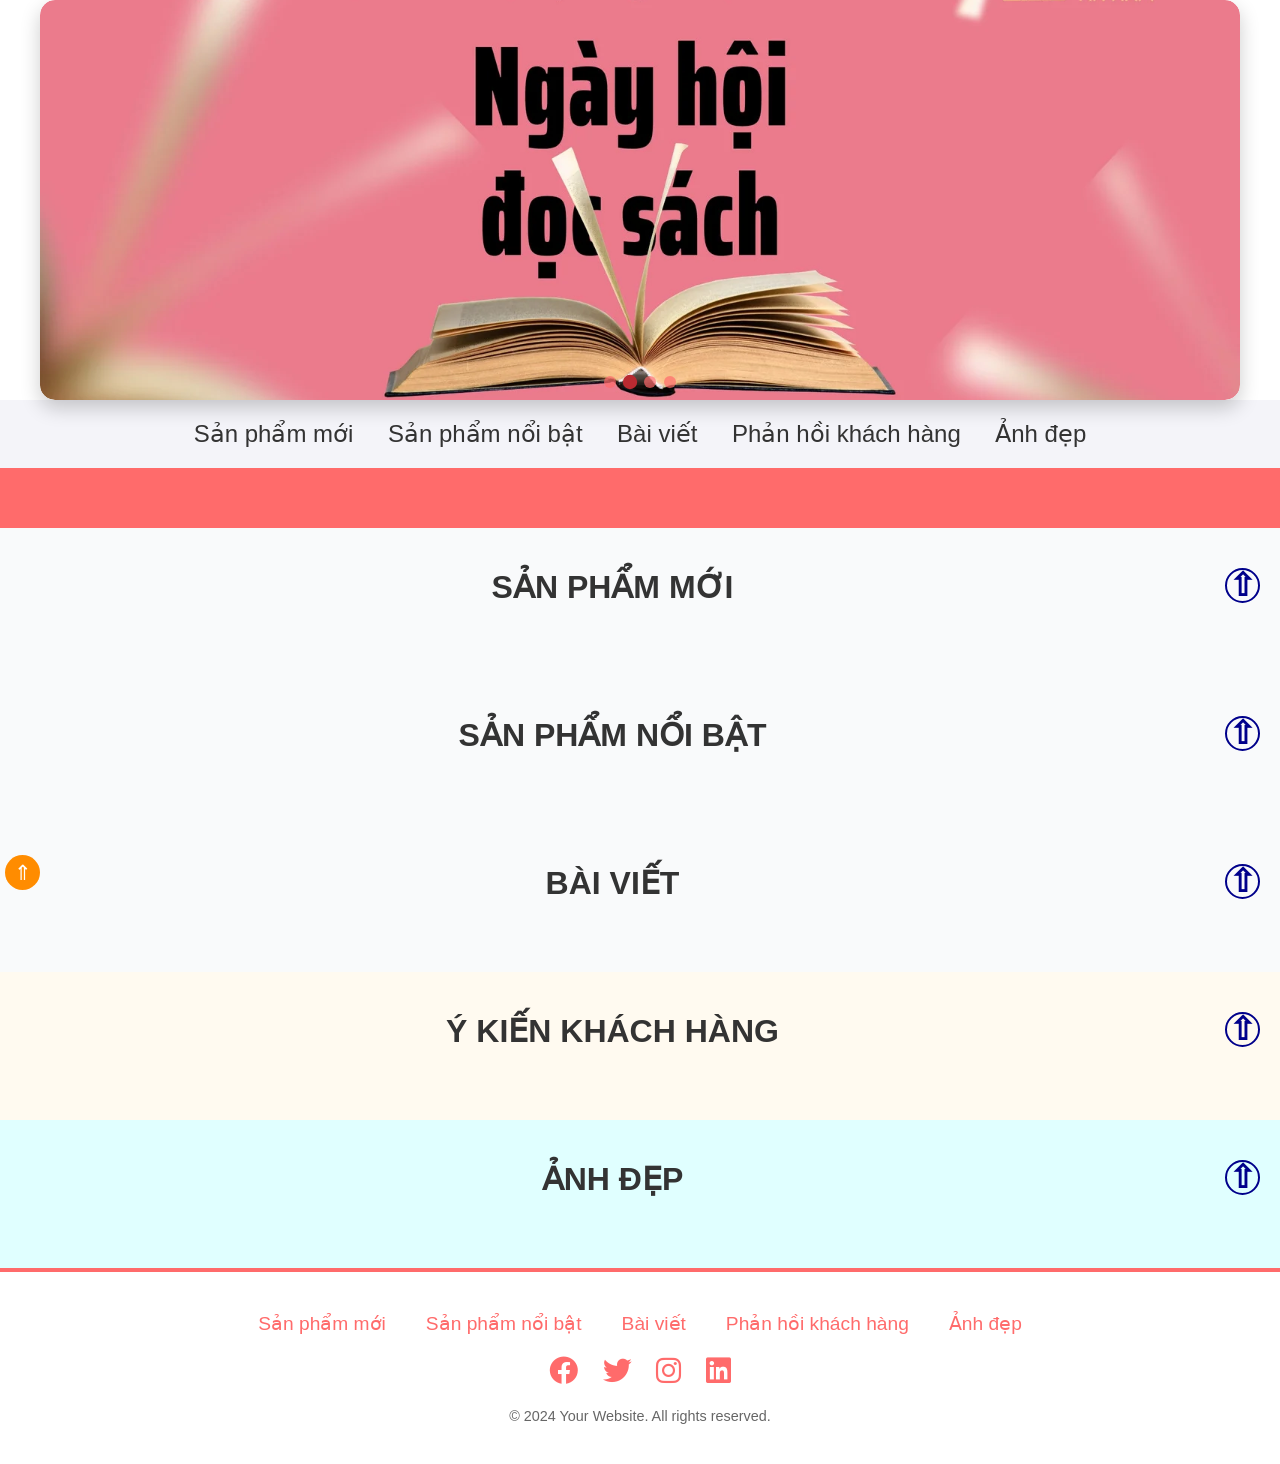
<file: index.html>
<!DOCTYPE html>
<html>
<link rel="stylesheet" href="https://cdnjs.cloudflare.com/ajax/libs/font-awesome/6.0.0-beta3/css/all.min.css">
<link rel="stylesheet" href="https://unpkg.com/swiper/swiper-bundle.min.css">

<head>
    <title>Thực tập fetch</title>
    <link rel="stylesheet" href="css/c1.css">
</head>

<body>
    <div class="container">
        <!-- Slider -->
        <div class="swiper-container">
            <div class="swiper-wrapper">
                <div class="swiper-slide"><img src="images/slide/banner1.jpg" alt="Sách 1"></div>
                <div class="swiper-slide"><img src="images/slide/banner2.jpg" alt="Sách 2"></div>
                <div class="swiper-slide"><img src="images/slide/banner3.png" alt="Sách 3"></div>
                <div class="swiper-slide"><img src="images/slide/banner5.png" alt="Sách 4"></div>

            </div>
            <!-- Add Pagination -->
            <div class="swiper-pagination"></div>
        </div>
        <a href="#top" class="icontop2">&#8657;</a>
        <header id="header">
            <a href="#spmoi">Sản phẩm mới</a>
            <a href="#sphot">Sản phẩm nổi bật</a>
            <a href="#bai_viet_moi">Bài viết</a>
            <a href="#binh_luan">Phản hồi khách hàng</a>
            <a href="#anh_dep">Ảnh đẹp</a>
        </header>

        <nav id="menu"></nav>

        <main>
            <section id="spmoi">
                <h2>Sản phẩm mới <a class="icontop" href="#top">&#8679;</a> </h2>
                <div id="data"></div>
            </section>
            <section id="sphot">
                <h2>Sản phẩm nổi bật <a class="icontop" href="#top">&#8679;</a> </h2>
                <div id="data"></div>
            </section>
            <section id="bai_viet_moi">
                <h2>Bài viết <a class="icontop" href="#top">&#8679;</a> </h2>
                <div id="data"></div>
            </section>
            <section id="binh_luan">
                <h2>Ý kiến khách hàng <a class="icontop" href="#top">&#8679;</a> </h2>
                <div id="data"></div>
            </section>
            <section id="anh_dep">
                <h2>Ảnh đẹp <a class="icontop" href="#top">&#8679;</a> </h2>
                <div id="data"></div>
            </section>
        </main>
        <!-- Footer -->
        <footer>
            <div class="footer-links">
                <a href="#spmoi">Sản phẩm mới</a>
                <a href="#sphot">Sản phẩm nổi bật</a>
                <a href="#bai_viet_moi">Bài viết</a>
                <a href="#binh_luan">Phản hồi khách hàng</a>
                <a href="#anh_dep">Ảnh đẹp</a>
            </div>
            <div class="social-icons">
                <a href="#"><i class="fab fa-facebook"></i></a>
                <a href="#"><i class="fab fa-twitter"></i></a>
                <a href="#"><i class="fab fa-instagram"></i></a>
                <a href="#"><i class="fab fa-linkedin"></i></a>
            </div>
            <p>&copy; 2024 Your Website. All rights reserved.</p>
        </footer>

    </div>
</body>

</html>
<script type="module">
    import { lay_loai, lay_sp_moi, lay_sp_hot, lay_bai_viet_moi, lay_binh_luan } from './js/app.js';
    import { lay_anh_dep } from './js/app.js';
    let loai_html = await lay_loai();
    let sp_moi_html = await lay_sp_moi(6);
    document.querySelector("#menu").innerHTML = loai_html;
    document.querySelector("#spmoi #data").innerHTML = sp_moi_html;
    document.querySelector("#sphot #data").innerHTML = await lay_sp_hot(6);
    document.querySelector("#bai_viet_moi #data").innerHTML = await lay_bai_viet_moi(6);
    document.querySelector("#binh_luan #data").innerHTML = await lay_binh_luan(6);
    document.querySelector("#anh_dep #data").innerHTML = await lay_anh_dep("sách", 5);
</script>
<script src="https://unpkg.com/swiper/swiper-bundle.min.js"></script>
<script>
    var swiper = new Swiper('.swiper-container', {
        loop: true,
        autoplay: {
            delay: 1000,
            disableOnInteraction: false,
        },
        pagination: {
            el: '.swiper-pagination',
            clickable: true,
        },
    });
</script>
</file>
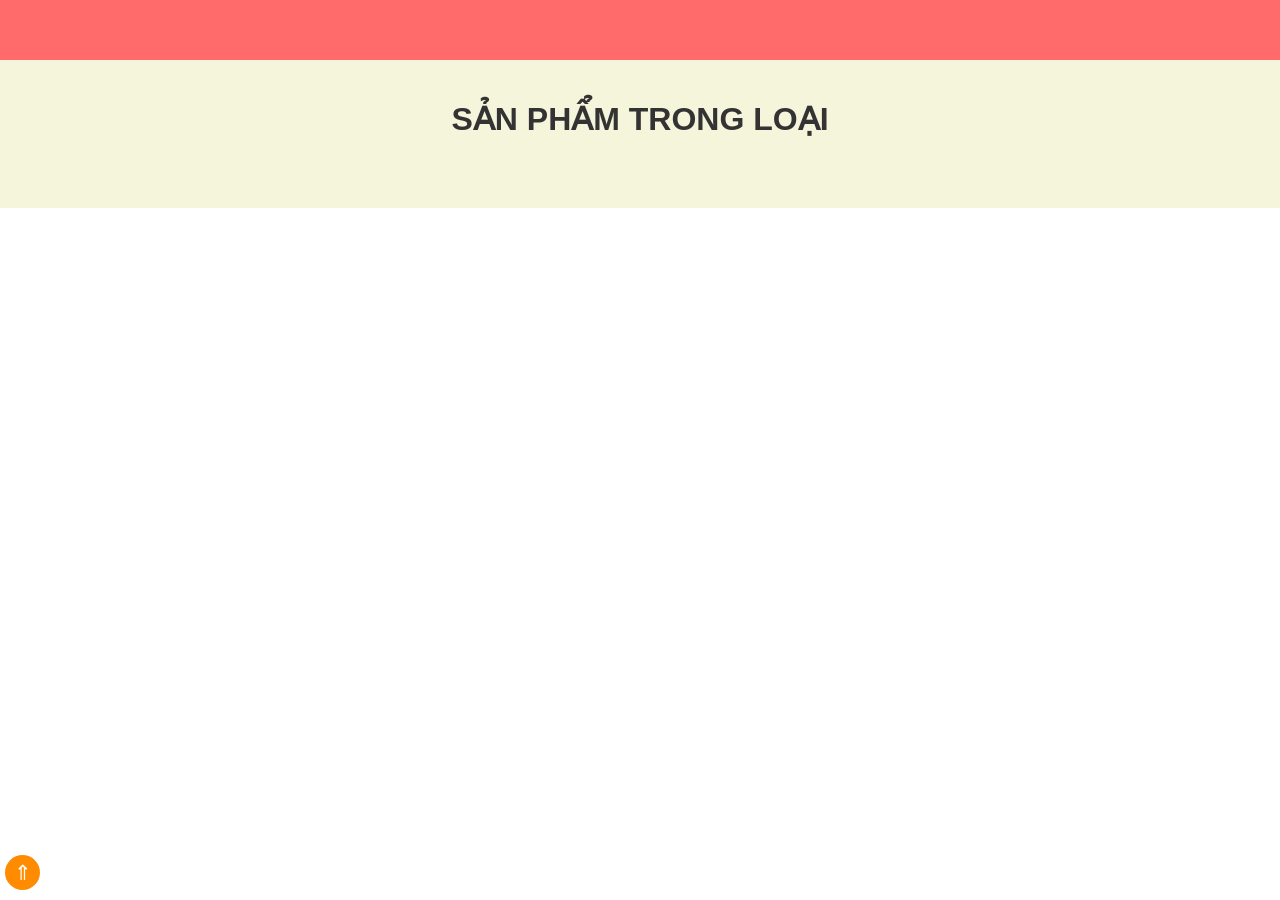
<file: sptrongloai.html>
<!DOCTYPE html>
<html>
<head>
    <title> Thực tập fetch</title>
    <link rel="stylesheet" href="css/c1.css">
</head>
<body>
<div class="container">
    <a href="#top" class="icontop2">&#8657;</a>
    <nav id="menu"> </nav>
    <main>
        <section id="sp_trong_loai">
            <h2>Sản phẩm  trong loại <span id="tenloai"></span> </h2>
            <div id="data"></div> 
        </section>
    </main>
</div>
</body>
</html>
<script type="module">
import { lay_loai, lay_sp_trong_loai, lay_ten_loai} from './js/app.js';
let params = new URLSearchParams(location.search);
let id = Number(params.get("id")) ; 
document.querySelector("#menu").innerHTML = await lay_loai();
document.querySelector("#sp_trong_loai #data").innerHTML = await lay_sp_trong_loai(id);
document.querySelector("#sp_trong_loai #tenloai").innerHTML = await lay_ten_loai(id);
</script>
</file>
<file: css/c1.css>
* {
    margin: 0;
    padding: 0;
    box-sizing: border-box;
    font-family: 'Arial', sans-serif;
}

a {
    text-decoration: none;
    color: inherit;
}

html {
    scroll-behavior: smooth;
}

#header {
    background-color: #f4f4f9;
    text-align: center;
    padding: 20px 0;
}

#header a {
    margin: 0 15px;
    font-size: 1.5em;
    color: #333;
    transition: color 0.3s;
}

#header a:hover {
    color: #ff6b6b;
    text-decoration: underline;
}

#menu {
    background-color: #ff6b6b;
    height: 60px;
    line-height: 60px;
    text-align: center;
    position: sticky;
    top: 0;
    z-index: 10;
}

#menu li {
    list-style: none;
    display: inline-block;
    margin: 0 20px;
}

#menu a {
    font-size: 1.3em;
    color: white;
    transition: color 0.3s;
}

#menu a:hover {
    color: #f9f871;
    text-decoration: underline;
}

#spmoi,
#sphot,
#bai_viet_moi,
#binh_luan,
#anh_dep,
#sp_trong_loai {
    padding: 40px 0;
}

#spmoi,
#sphot,
#bai_viet_moi {
    background-color: #f9fafb;
}

#spmoi h2,
#sphot h2,
#bai_viet_moi h2,
#binh_luan h2,
#anh_dep h2,
#sp_trong_loai h2 {
    text-align: center;
    text-transform: uppercase;
    color: #333;
    font-size: 2em;
    margin-bottom: 30px;
}

#spmoi #data,
#sphot #data,
#bai_viet_moi #data,
#binh_luan #data,
#anh_dep #data,
#sp_trong_loai #data {
    display: flex;
    flex-wrap: wrap;
    justify-content: space-between;
}

#spmoi #data .sp,
#sphot #data .sp,
#bai_viet_moi #data .bv,
#binh_luan #data .bl,
#anh_dep #data .hinh,
#sp_trong_loai #data .sp {
    width: 30%;
    text-align: center;
    border: 1px solid #ddd;
    padding: 15px;
    margin: 15px;
    border-radius: 10px;
    background-color: white;
    box-shadow: 0 4px 10px rgba(0, 0, 0, 0.1);
    transition: box-shadow 0.3s, transform 0.3s;
}

#spmoi #data .sp:hover,
#sphot #data .sp:hover,
#bai_viet_moi #data .bv:hover,
#binh_luan #data .bl:hover,
#anh_dep #data .hinh:hover,
#sp_trong_loai #data .sp:hover {
    box-shadow: 0 8px 20px rgba(0, 0, 0, 0.15);
    transform: translateY(-5px);
}

#spmoi #data .sp h3,
#sphot #data .sp h3,
#bai_viet_moi #data .bv h3,
#binh_luan #data .bl h5,
#anh_dep #data .hinh img {
    margin-bottom: 15px;
    font-size: 1.3em;
    color: #555;
    height: 50px;
    display: -webkit-box;
    -webkit-line-clamp: 2;
    -webkit-box-orient: vertical;
    overflow: hidden;
}

#spmoi #data .sp img,
#sphot #data .sp img,
#bai_viet_moi #data .bv img,
#binh_luan #data .bl img,
#anh_dep #data .hinh img {
    width: 100%;
    height: 220px;
    object-fit: cover;
    border-radius: 10px;
    margin-bottom: 15px;
    transition: transform 0.3s;
}

#spmoi #data .sp:hover img,
#sphot #data .sp:hover img,
#bai_viet_moi #data .bv:hover img {
    transform: scale(1.05);
}

#binh_luan {
    background-color: #fffaf0;
    padding-top: 40px;
}

#binh_luan #data .bl {
    border: 1px solid darkgreen;
    box-shadow: 1px 1px 5px rgba(255, 99, 71, 0.5);
}

#binh_luan #data .bl h5 span {
    float: center;
}

#binh_luan #data .bl p {
    margin: 10px;
    text-align: justify;
    line-height: 150%;
    max-height: 150px;
    overflow: hidden;
    text-overflow: ellipsis;
}

#binh_luan .rating {
    margin: 10px 0;
}

.rating span {
    font-size: 1.5em;
    color: gold;
}

#anh_dep {
    background-color: lightcyan;
    padding-top: 40px;
}

#anh_dep #data .hinh img {
    height: 250px;
    margin: auto;
    border: 1px solid black;
}

a.icontop {
    float: right;
    width: 35px;
    height: 35px;
    line-height: 30px;
    border-radius: 50%;
    font-size: 1em;
    border: 2px solid darkblue;
    color: darkblue;
    cursor: pointer;
    margin-right: 20px;
}

a.icontop2 {
    position: fixed;
    bottom: 10px;
    left: 5px;
    width: 35px;
    height: 35px;
    line-height: 35px;
    border-radius: 50%;
    font-size: 1.3em;
    background-color: darkorange;
    color: white;
    cursor: pointer;
    text-align: center;
}

#sp_trong_loai {
    background-color: beige;
    padding-top: 40px;
}

#sp_trong_loai h2 {
    text-align: center;
    text-transform: uppercase;
}

#sp_trong_loai #data .sp {
    width: 31%;
    text-align: center;
    border: 1px solid darkgreen;
    padding: 10px;
    margin: 10px;
    font-size: 1.2em;
    border-radius: 5px;
    box-shadow: 1px 1px 1px salmon;
}

#sp_trong_loai #data .sp h3 {
    margin-bottom: 10px;
    font-size: 1.2em;
    height: 45px;
}

#sp_trong_loai #data .sp p {
    margin: 10px;
}

#sp_trong_loai #data .sp img {
    width: 90%;
    height: 250px;
    margin: auto;
    border: 1px solid black;
}

/* Thêm CSS cho slider */
.swiper-container {
    width: 100%;
    max-width: 800px;
    /* Đặt giới hạn chiều rộng tối đa */
    height: 300px;
    /* Chiều cao của slider */
    margin: 0 auto;
    /* Căn giữa slider */
    overflow: hidden;
    /* Đảm bảo nội dung thừa không tràn ra ngoài */
}

.swiper-slide {
    display: flex;
    /* Đảm bảo slide có thể căn giữa nội dung */
    justify-content: center;
    align-items: center;
}

.swiper-slide img {
    width: 100%;
    /* Ảnh chiếm toàn bộ chiều rộng của slide */
    height: 100%;
    /* Đặt chiều cao ảnh bằng chiều cao của slide */
    object-fit: cover;
    /* Giữ tỉ lệ của ảnh, cắt bớt những phần không vừa */
    border-radius: 10px;
    /* Bo tròn góc ảnh */
    transition: transform 0.3s ease-in-out;
    /* Hiệu ứng khi hover vào ảnh */
}

.swiper-slide img:hover {
    transform: scale(1.05);
    /* Phóng to ảnh khi hover */
}

footer {
    background-color: #fff;
    color: #333;
    padding: 40px 0;
    text-align: center;
    position: relative;
    border-top: 4px solid #ff6b6b;
}

footer a {
    color: #ff6b6b;
    text-decoration: none;
    margin: 0 15px;
    font-size: 1.2em;
    transition: color 0.3s ease;
}

footer a:hover {
    color: #b92a31;
    text-decoration: underline;
}

footer .footer-links {
    margin-bottom: 20px;
    display: flex;
    justify-content: center;
}

footer .footer-links a {
    margin: 0 20px;
}

footer .social-icons {
    margin: 20px 0;
}

footer .social-icons a {
    margin: 0 10px;
    font-size: 1.8em;
    color: #ff6b6b;
    transition: transform 0.3s, color 0.3s;
}

footer .social-icons a:hover {
    color: #b9393f;
    transform: scale(1.2);
}

footer p {
    font-size: 0.9em;
    margin-top: 15px;
    color: #666;
}

/* Thêm định dạng cho slider */
.swiper-container {
    width: 100%;
    max-width: 1000px;
    /* Chiều rộng tối đa của slider */
    height: 350px;
    /* Chiều cao của slider */
    margin: 20px auto;
    /* Căn giữa */
    border-radius: 15px;
    /* Bo góc cho slider */
    overflow: hidden;
    /* Ẩn phần thừa */
}

.swiper-wrapper {
    display: flex;
    /* Căn đều slide */
}

.swiper-slide {
    display: flex;
    justify-content: center;
    align-items: center;
}

.swiper-slide img {
    width: 100%;
    height: 100%;
    object-fit: cover;
    transition: transform 0.5s ease-in-out;
    border-radius: 10px;
}

.swiper-slide img:hover {
    transform: scale(1.1);
    /* Tăng kích thước ảnh khi hover */
}

.swiper-pagination-bullet {
    background-color: rgba(255, 107, 107, 0.7);
    /* Đổi màu pagination */
    width: 15px;
    height: 15px;
    opacity: 1;
}

.swiper-pagination-bullet-active {
    background-color: #ff6b6b;
    /* Đổi màu khi pagination được chọn */
}

/* Slider container */
.swiper-container {
    width: 100%;
    max-width: 1200px;
    /* Giới hạn chiều rộng tối đa của slider */
    height: 400px;
    /* Chiều cao của slider */
    margin: 0 auto;
    position: relative;
    overflow: hidden;
    border-radius: 15px;
    /* Bo tròn các góc slider */
    box-shadow: 0 8px 20px rgba(0, 0, 0, 0.2);
    /* Hiệu ứng đổ bóng cho slider */
}

/* Individual slides */
.swiper-slide {
    display: flex;
    justify-content: center;
    align-items: center;
    transition: all 0.5s ease;
}

.swiper-slide img {
    width: 100%;
    height: 100%;
    object-fit: cover;
    border-radius: 15px;
    /* Bo tròn góc của ảnh trong slide */
    transition: transform 0.3s ease;
}

.swiper-slide img:hover {
    transform: scale(1.05);
    /* Phóng to ảnh khi hover */
}

/* Navigation buttons (previous/next arrows) */
.swiper-button-next,
.swiper-button-prev {
    color: #ff6b6b;
    font-size: 2em;
    position: absolute;
    top: 50%;
    z-index: 10;
    transform: translateY(-50%);
    cursor: pointer;
    transition: color 0.3s ease;
}

.swiper-button-next {
    right: 20px;
}

.swiper-button-prev {
    left: 20px;
}

.swiper-button-next:hover,
.swiper-button-prev:hover {
    color: #b92a31;
    /* Đổi màu khi hover */
}

/* Pagination dots */
.swiper-pagination {
    position: absolute;
    bottom: 10px;
    text-align: center;
    width: 100%;
}

.swiper-pagination-bullet {
    width: 12px;
    height: 12px;
    background-color: #ff6b6b;
    opacity: 0.7;
    margin: 0 5px;
    border-radius: 50%;
    transition: opacity 0.3s ease, transform 0.3s ease;
}

.swiper-pagination-bullet-active {
    background-color: #b92a31;
    opacity: 1;
    transform: scale(1.2);
    /* Phóng to khi được active */
}
</file>
